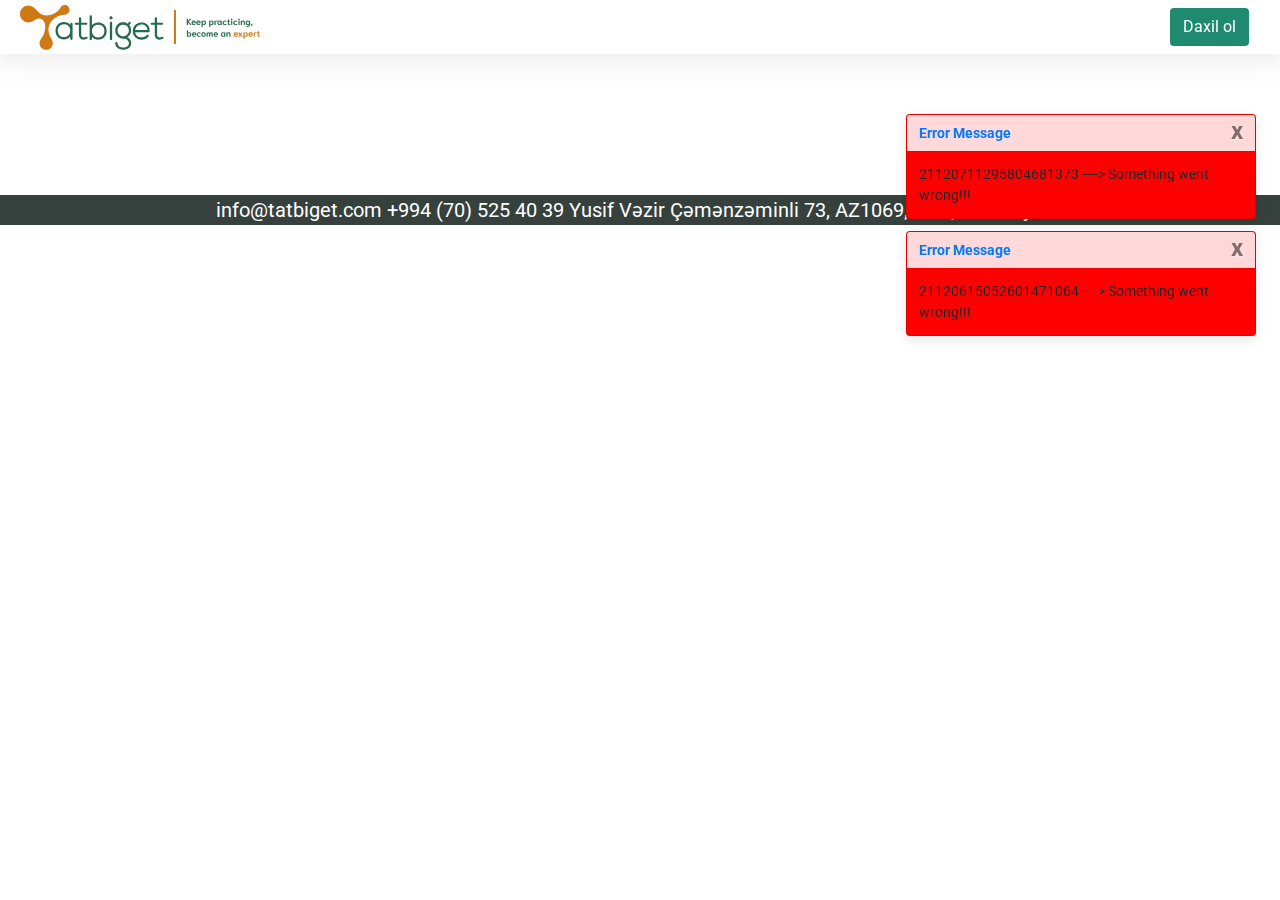
<file: key.html>
<!DOCTYPE html>
<html lang="en">

<head>
  <meta charset="utf-8">
  <meta content="width=device-width, initial-scale=1.0" name="viewport">

  <title>Tatbiget</title>
  <meta content="" name="description">

  <meta content="" name="keywords">

  <link rel="preconnect" href="https://fonts.googleapis.com">
  <link rel="preconnect" href="https://fonts.gstatic.com" crossorigin>
  <link
    href="https://fonts.googleapis.com/css2?family=Roboto:ital,wght@0,100;0,300;0,400;0,500;0,700;0,900;1,100;1,300;1,400;1,500;1,700;1,900&display=swap"
    rel="stylesheet">
  <link rel="stylesheet" href="https://maxcdn.bootstrapcdn.com/bootstrap/4.0.0/css/bootstrap.min.css"
    integrity="sha384-Gn5384xqQ1aoWXA+058RXPxPg6fy4IWvTNh0E263XmFcJlSAwiGgFAW/dAiS6JXm" crossorigin="anonymous">
  <link href="assets/css/style.css" rel="stylesheet">
  <link rel="stylesheet" href="resource/css/bootstrap.min.css">
  <link rel="stylesheet" href="resource/css/core.css">

  <script src="https://code.jquery.com/jquery-3.5.1.min.js"></script>
  <script src="https://cdnjs.cloudflare.com/ajax/libs/popper.js/1.12.9/umd/popper.min.js"
    integrity="sha384-ApNbgh9B+Y1QKtv3Rn7W3mgPxhU9K/ScQsAP7hUibX39j7fakFPskvXusvfa0b4Q"
    crossorigin="anonymous"></script>
    <script src="resource/js/bootstrap.min.js"></script>
  <script src="assets/js/user.js"></script>
  <script src="resource/js/bootstrap-select.min.js"></script>
  <script src="resource/js/plugins.js"></script>
  <script src="resource/js/ra.js"></script>
  



</head>

<body>
  <div id='body_of_toaster' class="position-absolute w-100 d-flex flex-column p-4">

  </div>

  <!-- ======= Header ======= -->
  <header id="header" class="header fixed-top" style="padding:0;">
  </header><!-- End Header -->

  <div class="container" style="margin-top: 90px;">
    <div class='row'>
      <div class='col-lg-12 col-md-12 col-sm-12 '>
        <div class="row">
          <div class='col text-center'>
            <h1 class='service-details-heading'></h1>
          </div>
        </div>
      </div>
      <div class='col-lg-2 col-md-2 col-sm-12 '>
        <div class="row">
          <div class='col text-center service-details-tabulation-section'>
            
          </div>
        </div>
      </div>
      <div class='col-lg-7 col-md-7 col-sm-12'>
                
        <div class="row">
          <div class='service-details-content'>  
          </div>
        </div>

      </div>
      <div class='col-lg-3 col-md-3 col-sm-12 single-card-info'>
      </div>
    </div>
  </div>
  


  <footer class="footer-section">

  </footer>
  <a href="#" class="back-to-top d-flex align-items-center justify-content-center">
    <i class="fas fa-arrow-up"></i>
  </a>

<!--   <div class="alert_box_inside col-lg-3 col-md-5 col-sm-12">

  </div> -->


  <script>
    $('header').html(Content.Header);
    $('footer').html(Content.Footer);


  </script>

  <script>
    $(document).ready(function () {

      initMain4Key()



      // Add smooth scrolling to all links

      $(".fixed-side-navbar a, .primary-button a").on('click', function (event) {

        // Make sure this.hash has a value before overriding default behavior
        if (this.hash !== "") {
          // Prevent default anchor click behavior
          event.preventDefault();

          // Store hash
          var hash = this.hash;

          // Using jQuery's animate() method to add smooth page scroll
          // The optional number (800) specifies the number of milliseconds it takes to scroll to the specified area
          $('html, body').animate({
            scrollTop: $(hash).offset().top
          }, 800, function () {

            // Add hash (#) to URL when done scrolling (default click behavior)
            window.location.hash = hash;
          });
        } // End if
      });
    });
  </script>


</body>

</html>
</file>
<file: resource/css/core.css>
li.category-list-item{
    padding:7px 7px !important;
    text-align: left;
    align-items: center;
    cursor: pointer;
}

li.category-list-item.active{
    background-color: lightsteelblue;
}

.card-category{
    color:gray;
}

.category-list-item-count{
    padding: 2px 5px;
    border-radius: 15px;
    background-color: #f5f5f5;
    color:#474a48;
}

.service-details-heading{
    font-size: 28px; 
}

div.container-hole{
    padding: 100px 50px 0px 50px;
}

.service-details-tabulation-item{
    cursor:pointer;
    font-size: 16px;
    border-radius:5px;
    max-width: 250px;
    padding:5px 8px;
    background-color: lightsteelblue;
    margin: auto;
    margin-bottom: 1rem;
}


.service-details-tabulation-item.active{
   
    background-color: mediumaquamarine !important;
}

/* .service-details-tabulation-section{
    padding-top:100px;
}

.single-card-info{
    padding-top:100px;  
}

.service-details-content{
    padding-top:55px;  
}
 */
.service-registration-link{
    color:white;
    cursor: pointer;
}

.registration-must-know{
    background-color: #f5f5f5;
    border-radius: 6px;
    padding: 5px;
    width: max-content;
    margin-right: 10px;
    margin-bottom: 4px;

}

.reg-span{
    font-size: 14px;
    margin-top:20px;
}

.reg-span{
    font-size: 14px;
    margin-bottom:10px;
}
.registration-heading{
    font-size: 20px;
    padding-bottom: 20px;
}

.registration-heading-qeyd{
    padding-bottom: 20px;
}
.registration-i-know-list-item-span{
    border-radius: 6px;
    padding: 5px;
    width: max-content;
    margin-right: 10px;
    background-color: #f5f5f5b7;
    margin-bottom: 4px;
}

.registration-roles-item-span{
    border-radius: 6px;
    padding: 5px;
    width: max-content;
    margin-right: 10px;
    background-color: #f5f5f5;
    margin-bottom: 4px;
}

.apd-form-error-msg{
    background-color: red;
    color: white;
    margin: 5px 6px;
    border-radius: 15px;
}
</file>
<file: assets/css/style.css>
/**
* Template Name: FlexStart - v1.4.0
* Template URL: https://bootstrapmade.com/flexstart-bootstrap-startup-template/
* Author: BootstrapMade.com
* License: https://bootstrapmade.com/license/
*/

/*--------------------------------------------------------------
# General
--------------------------------------------------------------*/

:root {
  scroll-behavior: smooth;
}
.container{
  max-width: 85% !important;
}

/* p {
  margin-bottom: 0px !important
} */

body {
  font-family: "Roboto", sans-serif;
  color: #444444;
}

a {
  color: #ff7d26;
  text-decoration: none;
}

a:hover {
  color: #717ff5;
  text-decoration: none;
}

h1,
h2,
h3,
h4,
h5,
h6 {
  font-family: "Roboto", sans-serif;
}

/* p {
  margin-bottom: 0 !important;
} */
/*--------------------------------------------------------------
# Sections
--------------------------------------------------------------*/
section {
  padding: 80px 0;

}

.section-header {
  text-align: center;
  padding-bottom: 40px;
}

.section-header h2 {
  font-size: 13px;
  letter-spacing: 1px;
  font-weight: 700;
  margin: 0;
  color: #ff7d26;
  text-transform: uppercase;
}

.section-header p {
  margin: 10px 0 0 0;
  padding: 0;
  font-size: 38px;

  color: #012970;
}

.servce-content {
  height: 100vh;
}

@media (max-width: 768px) {
  .section-header p {
    font-size: 15px;
    line-height: 15px;
  }
}

/*--------------------------------------------------------------
# Breadcrumbs
--------------------------------------------------------------*/
.breadcrumbs {
  padding: 15px 0;
  background: #012970;
  min-height: 40px;
  margin-top: 82px;
  color: #fff;
}

@media (max-width: 992px) {
  .breadcrumbs {
    margin-top: 57px;
  }
}

.breadcrumbs h2 {
  font-size: 28px;
  font-weight: 500;
}

.breadcrumbs ol {
  display: flex;
  flex-wrap: wrap;
  list-style: none;
  padding: 0 0 10px 0;
  margin: 0;
  font-size: 14px;
}

.breadcrumbs ol a {
  color: #fff;
  transition: 0.3s;
}

.breadcrumbs ol a:hover {
  text-decoration: underline;
}

.breadcrumbs ol li+li {
  padding-left: 10px;
}

.breadcrumbs ol li+li::before {
  display: inline-block;
  padding-right: 10px;
  color: #8894f6;
  content: "/";
}

/*--------------------------------------------------------------
# Back to top button
--------------------------------------------------------------*/
.back-to-top {
  position: fixed;
  visibility: hidden;
  opacity: 0;
  right: 15px;
  bottom: 15px;
  z-index: 99999;
  background: #ff7d26;
  width: 40px;
  height: 40px;
  border-radius: 4px;
  transition: all 0.4s;
}

.back-to-top i {
  font-size: 24px;
  color: #fff;
  line-height: 0;
}

.back-to-top:hover {
  background: #6776f4;
  color: #fff;
}

.back-to-top.active {
  visibility: visible;
  opacity: 1;
}

/*--------------------------------------------------------------
# Disable aos animation delay on mobile devices
--------------------------------------------------------------*/
@media screen and (max-width: 768px) {
  [data-aos-delay] {
    transition-delay: 0 !important;
  }
}

/*--------------------------------------------------------------
# Header
--------------------------------------------------------------*/

.btn:hover {
  color: #fff;
  background-color: #0f4336;
}

.header {
  box-shadow: 0px 5px 22px 5px rgb(94 94 94 / 10%);
  transition: all 0.5s;
  z-index: 997;
  padding: 20px 0;
  background: #fff;

}

.header.header-scrolled {
  background: #fff;
  padding: 15px 0;
  box-shadow: 0px 2px 20px rgba(1, 41, 112, 0.1);
}

.header .logo {
  line-height: 0;
}

.svg-logo {
  height: 70%;
  width: 70%;
}

.header .logo img {
  max-height: 40px;
  margin-right: 6px;
}

.header .logo span {
  font-size: 30px;
  font-weight: 700;
  letter-spacing: 1px;
  color: #012970;
  font-family: "Roboto", sans-serif;
  margin-top: 3px;
}

/*--------------------------------------------------------------
# Navigation Menu
--------------------------------------------------------------*/
/**
* Desktop Navigation 
*/
.navbar {
  padding: 0;
}

.navbar ul {
  margin: 0;
  padding: 0;
  display: flex;
  list-style: none;
  align-items: center;
}

.navbar li {
  position: relative;
}

.navbar a,
.navbar a:focus {
  display: flex;
  align-items: center;
  justify-content: space-between;
  padding: 10px 0 10px 30px;
  font-family: "Nunito", sans-serif;
  font-size: 16px;
  font-weight: 700;
  color: #013289;
  white-space: nowrap;
  transition: 0.3s;
}

.navbar a i,
.navbar a:focus i {
  font-size: 12px;
  line-height: 0;
  margin-left: 5px;
}

.navbar a:hover,
.navbar .active,
.navbar .active:focus,
.navbar li:hover>a {
  color: #ff7d26;
}

.navbar .getstarted {
  background: #ff7d26;
  padding: 8px 20px;
  margin-left: 30px;
  border-radius: 4px;
  color: #fff;
}

.navbar .getstarted:hover {
  color: #fff;
  background: #5969f3;
}

.navbar .dropdown ul {
  display: block;
  position: absolute;
  left: 14px;
  top: calc(100% + 30px);
  margin: 0;
  padding: 10px 0;
  z-index: 99;
  opacity: 0;
  visibility: hidden;
  background: #fff;
  box-shadow: 0px 0px 30px rgba(127, 137, 161, 0.25);
  transition: 0.3s;
  border-radius: 4px;
}

.navbar .dropdown ul li {
  min-width: 200px;
}

.navbar .dropdown ul a {
  padding: 10px 20px;
  font-size: 15px;
  text-transform: none;
  font-weight: 600;
}

.navbar .dropdown ul a i {
  font-size: 12px;
}

.navbar .dropdown ul a:hover,
.navbar .dropdown ul .active:hover,
.navbar .dropdown ul li:hover>a {
  color: #ff7d26;
}

.navbar .dropdown:hover>ul {
  opacity: 1;
  top: 100%;
  visibility: visible;
}

.navbar .dropdown .dropdown ul {
  top: 0;
  left: calc(100% - 30px);
  visibility: hidden;
}

.navbar .dropdown .dropdown:hover>ul {
  opacity: 1;
  top: 0;
  left: 100%;
  visibility: visible;
}

@media (max-width: 1366px) {
  .navbar .dropdown .dropdown ul {
    left: -90%;
  }

  .navbar .dropdown .dropdown:hover>ul {
    left: -100%;
  }
}

.header-contact {
  color: #0f4336;
}

/**
* Mobile Navigation 
*/
.mobile-nav-toggle {
  color: #012970;
  font-size: 28px;
  cursor: pointer;
  display: none;
  line-height: 0;
  transition: 0.5s;
}

.mobile-nav-toggle.bi-x {
  color: #fff;
}

@media (max-width: 991px) {
  .mobile-nav-toggle {
    display: block;
  }

  .navbar .ul-menus {
    display: none;
  }

  .header .logo img {

    width: 140px;
  }

  .header {
    padding: 5px 0;

  }
}

.navbar-mobile {
  position: fixed;
  overflow: hidden;
  top: 0;
  right: 0;
  left: 0;
  bottom: 0;
  background: rgba(1, 22, 61, 0.9);
  transition: 0.3s;
}

.navbar-mobile .mobile-nav-toggle {
  position: absolute;
  top: 15px;
  right: 15px;
}

.navbar-mobile .ul-menus {
  display: block;
  position: absolute;
  top: 55px;
  right: 15px;
  bottom: 15px;
  left: 15px;
  padding: 10px 0;
  border-radius: 10px;
  background-color: #fff;
  overflow-y: auto;
  transition: 0.3s;
}

.navbar-mobile a {
  padding: 10px 20px;
  font-size: 15px;
  color: #012970;
}

.navbar-mobile a:hover,
.navbar-mobile .active,
.navbar-mobile li:hover>a {
  color: #ff7d26;
}

.navbar-mobile .getstarted {
  margin: 15px;
}

.navbar-mobile .dropdown ul {
  position: static;
  display: none;
  margin: 10px 20px;
  padding: 10px 0;
  z-index: 99;
  opacity: 1;
  visibility: visible;
  background: #fff;
  box-shadow: 0px 0px 30px rgba(127, 137, 161, 0.25);
}

.navbar-mobile .dropdown ul li {
  min-width: 200px;
}

.navbar-mobile .dropdown ul a {
  padding: 10px 20px;
}

.navbar-mobile .dropdown ul a i {
  font-size: 12px;
}

.navbar-mobile .dropdown ul a:hover,
.navbar-mobile .dropdown ul .active:hover,
.navbar-mobile .dropdown ul li:hover>a {
  color: #ff7d26;
}

.navbar-mobile .dropdown>.dropdown-active {
  display: block;
}

/*--------------------------------------------------------------
# Hero Section
--------------------------------------------------------------*/
.carousel-inner {
  border-radius: 5px;
  height: 300px;
}

.carousel-item {
  height: 300px;
  width: 100%;
}

.carousel-item img {
  height: 300px;
}

.carousel {
  /* box-shadow: 0px 5px 22px 5px rgb(94 94 94 / 50%); */
  margin-bottom: 30px;
}

.hero {
  width: 100%;
  height: 100vh;
  background: url(../img/hero-bg.png) top center no-repeat;
  background-size: cover;
}

.hero h1 {
  margin: 0;
  font-size: 48px;
  font-weight: 700;
  color: #012970;
}

.hero h2 {
  color: #444444;
  margin: 15px 0 0 0;
  font-size: 26px;
}

.hero .btn-get-started {
  margin-top: 30px;
  line-height: 0;
  padding: 15px 40px;
  border-radius: 4px;
  transition: 0.5s;
  color: #fff;
  background: #ff7d26;
  box-shadow: 0px 5px 30px rgba(65, 84, 241, 0.4);
}

.hero .btn-get-started span {
  font-family: "Nunito", sans-serif;
  font-weight: 600;
  font-size: 16px;
  letter-spacing: 1px;
}

.hero .btn-get-started i {
  margin-left: 5px;
  font-size: 18px;
  transition: 0.3s;
}

.hero .btn-get-started:hover i {
  transform: translateX(5px);
}

.hero .hero-img {
  text-align: right;
}

@media (min-width: 1024px) {
  .hero {
    background-attachment: fixed;
  }
}

@media (max-width: 991px) {
  .hero {
    height: auto;
    padding: 120px 0 60px 0;
  }

  .hero .hero-img {
    text-align: center;
    margin-top: 80px;
  }

  .hero .hero-img img {
    width: 80%;
  }
}

@media (max-width: 768px) {
  .hero {
    text-align: center;
  }

  .hero h1 {
    font-size: 32px;
  }

  .hero h2 {
    font-size: 24px;
  }

  .hero .hero-img img {
    width: 100%;
  }
}

/*--------------------------------------------------------------
# Index Page
--------------------------------------------------------------*/
/*--------------------------------------------------------------
# About
--------------------------------------------------------------*/
.about .content {
  background-color: #f6f9ff;
  padding: 40px;
}

.about h3 {
  font-size: 14px;
  font-weight: 700;
  color: #ff7d26;
  text-transform: uppercase;
}

.about h2 {
  font-size: 24px;
  font-weight: 700;
  color: #012970;
}

.about p {
  margin: 15px 0 30px 0;
  line-height: 24px;
}

.about .btn-read-more {
  line-height: 0;
  padding: 15px 40px;
  border-radius: 4px;
  transition: 0.5s;
  color: #fff;
  background: #ff7d26;
  box-shadow: 0px 5px 25px rgba(65, 84, 241, 0.3);
}

.about .btn-read-more span {
  font-family: "Nunito", sans-serif;
  font-weight: 600;
  font-size: 16px;
  letter-spacing: 1px;
}

.about .btn-read-more i {
  margin-left: 5px;
  font-size: 18px;
  transition: 0.3s;
}

.about .btn-read-more:hover i {
  transform: translateX(5px);
}

/*--------------------------------------------------------------
# Values
--------------------------------------------------------------*/
.values .box {
  padding: 30px;
  box-shadow: 0px 0 5px rgba(1, 41, 112, 0.08);
  text-align: center;
  transition: 0.3s;
  height: 100%;
}

.values .box img {
  padding: 30px 50px;
  transition: 0.5s;
  transform: scale(1.1);
}

.values .box h3 {
  font-size: 24px;
  color: #012970;
  font-weight: 700;
  margin-bottom: 18px;
}

.values .box:hover {
  box-shadow: 0px 0 30px rgba(1, 41, 112, 0.08);
}

.values .box:hover img {
  transform: scale(1);
}

/*--------------------------------------------------------------
# Counts
--------------------------------------------------------------*/
.counts {
  padding: 70px 0 60px;
}

.counts .count-box {
  display: flex;
  align-items: center;
  padding: 30px;
  width: 100%;
  background: #fff;
  box-shadow: 0px 0 30px rgba(1, 41, 112, 0.08);
}

.counts .count-box i {
  font-size: 42px;
  line-height: 0;
  margin-right: 20px;
  color: #ff7d26;
}

.counts .count-box span {
  font-size: 36px;
  display: block;
  font-weight: 600;
  color: #0b198f;
}

.counts .count-box p {
  padding: 0;
  margin: 0;
  font-family: "Nunito", sans-serif;
  font-size: 14px;
}

/*--------------------------------------------------------------
# Features
--------------------------------------------------------------*/
.features .feature-box {
  padding: 24px 20px;
  box-shadow: 0px 0 30px rgba(1, 41, 112, 0.08);
  transition: 0.3s;
  height: 100%;
}

.features .feature-box h3 {
  font-size: 18px;
  color: #012970;
  font-weight: 700;
  margin: 0;
}

.features .feature-box i {
  line-height: 0;
  background: #ecf3ff;
  padding: 4px;
  margin-right: 10px;
  font-size: 24px;
  border-radius: 3px;
  transition: 0.3s;
}

.features .feature-box:hover i {
  background: #ff7d26;
  color: #fff;
}

.features .feture-tabs {
  margin-top: 120px;
}

.features .feture-tabs h3 {
  color: #012970;
  font-weight: 700;
  font-size: 32px;
  margin-bottom: 10px;
}

@media (max-width: 768px) {
  .features .feture-tabs h3 {
    font-size: 28px;
  }
}

.features .feture-tabs .nav-pills {
  border-bottom: 1px solid #eee;
}

.features .feture-tabs .nav-link {
  background: none;
  text-transform: uppercase;
  font-size: 15px;
  font-weight: 600;
  color: #012970;
  padding: 12px 0;
  margin-right: 25px;
  margin-bottom: -2px;
  border-radius: 0;
}

.features .feture-tabs .nav-link.active {
  color: #ff7d26;
  border-bottom: 3px solid #ff7d26;
}

.features .feture-tabs .tab-content h4 {
  font-size: 18px;
  margin: 0;
  font-weight: 700;
  color: #012970;
}

.features .feture-tabs .tab-content i {
  font-size: 24px;
  line-height: 0;
  margin-right: 8px;
  color: #ff7d26;
}

.features .feature-icons {
  margin-top: 120px;
}

.features .feature-icons h3 {
  color: #012970;
  font-weight: 700;
  font-size: 32px;
  margin-bottom: 20px;
  text-align: center;
}

@media (max-width: 768px) {
  .features .feature-icons h3 {
    font-size: 28px;
  }
}

.features .feature-icons .content .icon-box {
  display: flex;
}

.features .feature-icons .content .icon-box h4 {
  font-size: 20px;
  font-weight: 700;
  margin: 0 0 10px 0;
  color: #012970;
}

.features .feature-icons .content .icon-box i {
  font-size: 44px;
  line-height: 44px;
  color: #0245bc;
  margin-right: 15px;
}

.features .feature-icons .content .icon-box p {
  font-size: 15px;
  color: #848484;
}

/*--------------------------------------------------------------
# Services
--------------------------------------------------------------*/
.services .service-box {

  height: 100%;
  padding: 15px 5px;
  text-align: center;
  transition: 0.3s;
  border-radius: 5px;
}

.services .service-box img {
  width: 100%;
}

.services .service-box .icon {
  font-size: 36px;
  padding: 40px 20px;
  border-radius: 4px;
  position: relative;
  margin-bottom: 25px;
  display: inline-block;
  line-height: 0;
  transition: 0.3s;
}

.services .service-box h3 {
  color: #444444;
  font-weight: 700;
}

.services .service-box .read-more {
  display: inline-flex;
  align-items: center;
  justify-content: center;
  font-weight: 600;
  font-size: 10px;
  padding: 8px 10px;

}

.services .service-box .read-more i {
  line-height: 0;
  margin-left: 5px;
  font-size: 18px;
}

.services .dropMenuListCert {
  position: absolute;
  width: 100%;
  z-index: 500;
  display: flex;
  background-color: #fff;
  box-shadow: 0px 0 30px rgb(1 41 112 / 25%);
  padding: 30px 5px;
  border: 1px solid lightgrey;
  display: none;
}

.services .service-box:hover {
  transform: scale(1.1);
}

.services .service-box:hover h3,
.services .service-box:hover p {
  color: #fff;
}

.services .service-box:hover .icon {
  background: #fff;
}

.banners-fullimg-cont {
  height: 100vh;
  width: 100%;
}

.banners-fullimg-cont img {
  width: 100%;

}

.banners-fullimg-cont div {
  width: 95%;
  margin: auto;
}

/*--------------------------------------------------------------
# Contact
--------------------------------------------------------------*/
.contact .info-box {
  color: #444444;
  background: #fafbff;
  padding: 30px;
}

.contact .info-box i {
  font-size: 38px;
  line-height: 0;
  color: #ff7d26;
}

.contact .info-box h3 {
  font-size: 20px;
  color: #012970;
  font-weight: 700;
  margin: 20px 0 10px 0;
}

.contact .info-box p {
  padding: 0;
  line-height: 24px;
  font-size: 14px;
  margin-bottom: 0;
}

.contact .php-email-form {
  background: #fafbff;
  padding: 30px;
  height: 100%;
}

.contact .php-email-form .error-message {
  display: none;
  color: #fff;
  background: #ed3c0d;
  text-align: left;
  padding: 15px;
  margin-bottom: 24px;
  font-weight: 600;
}

.contact .php-email-form .sent-message {
  display: none;
  color: #fff;
  background: #18d26e;
  text-align: center;
  padding: 15px;
  margin-bottom: 24px;
  font-weight: 600;
}

.contact .php-email-form .loading {
  display: none;
  background: #fff;
  text-align: center;
  padding: 15px;
  margin-bottom: 24px;
}

.contact .php-email-form .loading:before {
  content: "";
  display: inline-block;
  border-radius: 50%;
  width: 24px;
  height: 24px;
  margin: 0 10px -6px 0;
  border: 3px solid #18d26e;
  border-top-color: #eee;
  -webkit-animation: animate-loading 1s linear infinite;
  animation: animate-loading 1s linear infinite;
}

.contact .php-email-form input,
.contact .php-email-form textarea {
  border-radius: 0;
  box-shadow: none;
  font-size: 14px;
  border-radius: 0;
}

.contact .php-email-form input:focus,
.contact .php-email-form textarea:focus {
  border-color: #ff7d26;
}

.contact .php-email-form input {
  padding: 10px 15px;
}

.contact .php-email-form textarea {
  padding: 12px 15px;
}

.contact .php-email-form button[type="submit"] {
  background: #ff7d26;
  border: 0;
  padding: 10px 30px;
  color: #fff;
  transition: 0.4s;
  border-radius: 4px;
}

.contact .php-email-form button[type="submit"]:hover {
  background: #5969f3;
}

@-webkit-keyframes animate-loading {
  0% {
    transform: rotate(0deg);
  }

  100% {
    transform: rotate(360deg);
  }
}

@keyframes animate-loading {
  0% {
    transform: rotate(0deg);
  }

  100% {
    transform: rotate(360deg);
  }
}

/*--------------------------------------------------------------
# Footer
--------------------------------------------------------------*/
.footer {
  background: #f6f9ff;
  padding: 0 0 30px 0;
  font-size: 14px;
}

.footer .footer-newsletter {
  padding: 50px 0;
  background: #f6f9ff;
  border-top: 1px solid #e1ecff;
}

.footer .footer-newsletter h4 {
  font-size: 24px;
  margin: 0 0 10px 0;
  padding: 0;
  line-height: 1;
  font-weight: 700;
  color: #012970;
}

.footer .footer-newsletter form {
  margin-top: 20px;
  background: #fff;
  padding: 6px 10px;
  position: relative;
  border-radius: 4px;
  border: 1px solid #e1ecff;
}

.footer .footer-newsletter form input[type="email"] {
  border: 0;
  padding: 8px;
  width: calc(100% - 140px);
}

.footer .footer-newsletter form input[type="submit"] {
  position: absolute;
  top: 0;
  right: 0;
  bottom: 0;
  border: 0;
  background: none;
  font-size: 16px;
  padding: 0 30px;
  margin: 3px;
  background: #ff7d26;
  color: #fff;
  transition: 0.3s;
  border-radius: 4px;
}

.footer .footer-newsletter form input[type="submit"]:hover {
  background: #5969f3;
}

.footer .footer-top {
  background: white url(../img/footer-bg.png) no-repeat right top;
  background-size: contain;
  border-top: 1px solid #e1ecff;
  border-bottom: 1px solid #e1ecff;
  padding: 60px 0 30px 0;
}

@media (max-width: 992px) {
  .footer .footer-top {
    background-position: center bottom;
  }
}

.footer .footer-top .footer-info {
  margin-bottom: 30px;
}

.footer .footer-top .footer-info .logo {
  line-height: 0;
  margin-bottom: 15px;
}

.footer .footer-top .footer-info .logo img {
  max-height: 40px;
  margin-right: 6px;
}

.footer .footer-top .footer-info .logo span {
  font-size: 30px;
  font-weight: 700;
  letter-spacing: 1px;
  color: #012970;
  font-family: "Nunito", sans-serif;
  margin-top: 3px;
}

.footer .footer-top .footer-info p {
  font-size: 14px;
  line-height: 24px;
  margin-bottom: 0;
  font-family: "Nunito", sans-serif;
}

.footer .footer-top .social-links a {
  font-size: 20px;
  display: inline-block;
  color: rgba(1, 41, 112, 0.5);
  line-height: 0;
  margin-right: 10px;
  transition: 0.3s;
}

.footer .footer-top .social-links a:hover {
  color: #012970;
}

.footer .footer-top h4 {
  font-size: 16px;
  font-weight: bold;
  color: #012970;
  text-transform: uppercase;

  padding-bottom: 12px;
}

.footer .footer-top .footer-links {
  margin-bottom: 30px;
}

.footer .footer-top .footer-links ul {
  list-style: none;
  padding: 0;
  margin: 0;
}

.footer .footer-top .footer-links ul i {
  padding-right: 2px;
  color: #d0d4fc;
  font-size: 12px;
  line-height: 0;
}

.footer .footer-top .footer-links ul li {
  padding: 10px 0;
  display: flex;
  align-items: center;
}

.footer .footer-top .footer-links ul li:first-child {
  padding-top: 0;
}

.footer .footer-top .footer-links ul a {
  color: #013289;
  transition: 0.3s;
  display: inline-block;
  line-height: 1;
}

.footer .footer-top .footer-links ul a:hover {
  color: #ff7d26;
}

.footer .footer-top .footer-contact p {
  line-height: 26px;
}

.footer .copyright {
  text-align: center;
  padding-top: 30px;
  color: #012970;
}

.footer .credits {
  padding-top: 10px;
  text-align: center;
  font-size: 13px;
  color: #012970;
}


.profile_container {
  max-width: 92%;
  margin-top: 1%;
  margin-bottom: 100px;
}

.profile-header {
  background: #fff;
  width: 100%;
  display: flex;
  height: 190px;
  position: relative;
  box-shadow: 0px 3px 4px rgba(0, 0, 0, 0.2);
  border-top: solid #1f8a70;
  border-radius: 5px
}

.profile-img {
  float: left;
  width: 340px;
  height: 200px;
  position: relative;
}

.profile-img:hover .upload-btn-wrapper {
  visibility: visible;
}

.upload-btn-wrapper {
  position: absolute;
  right: 24%;
  bottom: -6px;
  overflow: hidden;
  display: inline-block;
  z-index: 5;
  visibility: hidden;
}

.upload-btn-wrapper .btn {
  border: 2px solid #10459a7c;
  color: #10459a;
  background-color: rgba(255, 255, 255, 0.747);
  padding: 8px 20px;
  border-radius: 8px;
  font-size: 20px;
  font-weight: bold;
}

.upload-btn-wrapper input[type=file] {
  font-size: 25px;
  position: absolute;
  left: 0;
  top: 0;
  opacity: 0;
}

.profile-img img {
  border-radius: 50%;
  height: 230px;
  width: 230px;
  border: 2px solid #10459a2c;
  box-shadow: 0px 5px 10px rgba(0, 0, 0, 0.2);
  position: absolute;
  left: 50px;
  top: 20px;
  z-index: 5;
  background: #fff;
}

.profile-nav-info {
  float: left;
  display: flex;
  flex-direction: column;
  justify-content: center;
  padding-top: 60px;
}

.profile-nav-info h3 {
  font-variant: small-caps;
  font-size: 2rem;
  font-family: sans-serif;
  font-weight: bold;
}

.profile-nav-info .address {
  display: flex;
  flex-wrap: wrap;
  color: #777;
  border: 2px solid #1f8a70;
  text-align: center;
  width: 100%;
  padding: 5px;
  border-radius: 6px;
}

.profile-nav-info .address p {
  margin: inherit;
  margin-right: 3px;
}

.profile-nav-info .address span {
  font-weight: bold;
}

.profile-option {
  width: 40px;
  height: 40px;
  position: absolute;
  right: 50px;
  top: 50%;
  transform: translateY(-50%);
  border-radius: 50%;
  display: flex;
  justify-content: center;
  align-items: center;
  cursor: pointer;
  transition: all 0.5s ease-in-out;
  outline: none;
  background: #1f8a70;
}

.profile-option:hover {
  background: #fff;
  border: 1px solid #1f8a70;
}

.profile-option:hover .notification i {
  color: #1f8a70;
}

.profile-option:hover span {
  background: #1f8a70;
}

.profile-option .notification i {
  color: #fff;
  font-size: 1.2rem;
  transition: all 0.5s ease-in-out;
}

.profile-option .notification .alert-message {
  position: absolute;
  top: -5px;
  right: -5px;
  background: #fff;
  color: #1f8a70;
  border: 1px solid #1f8a70;
  padding: 5px;
  border-radius: 50%;
  height: 20px;
  width: 20px;
  display: flex;
  justify-content: center;
  align-items: center;
  font-size: 0.8rem;
  font-weight: bold;
}

.main-bd {
  width: 100%;
  display: flex;
  padding-right: 15px;
}

.profile-side {
  width: 300px;
  background: #fff;
  box-shadow: 0px 3px 5px rgba(0, 0, 0, 0.2);
  padding: 90px 30px 20px;
  font-family: "Bree Serif", serif;
  z-index: 99;
  border-left: 7px solid #1f8a70;
  border-radius: 5px;
  margin-top: 10px;
}

.profile-side p {
  margin-bottom: 7px;
  color: #333;
  font-size: 14px;
}

.profile-side p i {
  color: #1f8a70;
  margin-right: 10px;
}

.mobile-no i {
  transform: rotateY(180deg);
  color: #1f8a70;
}

.profile-btn {
  display: flex;
}

button.chatbtn,
button.createbtn {
  border: 0;
  padding: 10px;
  width: 100%;
  border-radius: 3px;
  background: #1f8a70;
  color: #fff;
  font-family: "Bree Serif";
  font-size: 1rem;
  margin: 5px 2px;
  cursor: pointer;
  outline: none;
  margin-bottom: 10px;
  transition: background 0.3s ease-in-out;
  box-shadow: 0px 5px 7px 0px rgba(0, 0, 0, 0.3);
}

button.chatbtn:hover,
button.createbtn:hover {
  background: #84c225;
}

button.chatbtn i,
button.createbtn i {
  margin-right: 5px;
}

.user-rating {
  display: flex;
}

.user-rating h3 {
  font-size: 2.5rem;
  font-weight: 200;
  margin-right: 5px;
  letter-spacing: 1px;
  color: #666;
}

.user-rating .no-of-user-rate {
  font-size: 0.9rem;
}

.rate {
  padding-top: 6px;
}

.rate i {
  font-size: 0.9rem;
  color: rgba(228, 0, 70, 1);
}

.nav_custom_profile {
  /* box-shadow: 0px 5px 22px 5px rgb(94 94 94 / 15%); */
  /* margin-left: 43px; */
  margin-left: auto;
  margin-right: auto;
  margin-bottom: 5px;
  border-radius: 5px;
/*   width: 1110px; */
  z-index: -1;
}

.nav_custom_profile ul {
  border-radius: 5px;
  display: flex;
  justify-content: space-around;
  list-style-type: none;
  height: auto;
  background: #fff;
  /* box-shadow: 0px 2px 5px rgba(0, 0, 0, 0.3); */
  width: 100%;
  padding: 0px;
  margin-bottom: 0%;
}

.nav_custom_profile ul li {
  background-color: #F5F5F5;
  padding: 10px 0;
  width: 100%;
  cursor: pointer;
  text-align: center;
  transition: all 0.2s ease-in-out;
}

.nav_custom_profile ul li:hover,
.nav_custom_profile ul li.active {
  box-shadow: 0px -3px 0px #1f8a70 inset;
}

.tab-heading {
  font-weight: 400;
  color: #000;
}

.tab-description {
  font-size: 15px;
  text-align: center;
  margin: 0 40px;
  font-weight: 500;
  color: #2c302e !important;
}

.project-number {
  color: #474a48;
  font-size: 14px;
}

/* .profile-body {
	width: 100%;
	z-index: -1;
}
 */
.tab {
  display: none;
}

.tab {
  padding-top: 20px;
  width: 100%;

}

.catagory-selector { 

  margin-top: 20px;
  background-color: #f5f5f5;
  border-radius: 5px;
  padding:0px !important;
}

.catagory-headline {
  margin-top: 16px;
  font-size: 22px;
}

.badge {
  background-color: #fff;
  color: #2c302e;
}

.list-group {
  margin-left: 10px;
}

.list-group-item {
  background-color: #ececec;
  width: 95%;
}


@media (max-width: 1100px) {
  .profile-side {
    width: 250px;
    padding: 90px 15px 20px;
  }

  .profile-img img {
    height: 200px;
    width: 200px;
    left: 50px;
    top: 50px;
  }
}

@media (max-width: 900px) {


  .profile-header {
    display: flex;
    height: 100%;
    flex-direction: column;
    text-align: center;
    padding-bottom: 20px;
  }

  .profile-img {
    float: left;
    width: 100%;
    height: 200px;
  }
  .nav_custom_profile ul {
  
    display: block;
   
  }
  .carousel{
    display: none;
  }
  .profile-img img {
    position: relative;
    height: 200px;
    width: 200px;
    left: 0px;
  }

  .profile-nav-info {
    text-align: center;
  }

  .profile-option {
    right: 20px;
    top: 75%;
    transform: translateY(50%);
  }

  .main-bd {
    flex-direction: column;
    padding-right: 0;
  }

  .profile-side {
    width: 100%;
    text-align: center;
    padding: 20px;
    margin: 5px 0;
  }

  .profile-nav-info .address {
    justify-content: center;
  }

  .user-rating {
    justify-content: center;
  }
}

@media (max-width: 400px) {

  /* 	.profile-header h3 {
	} */

  .profile-option {
    width: 30px;
    height: 30px;
    position: absolute;
    right: 15px;
    top: 83%;
    display: none;
  }

  .profile-option .notification .alert-message {
    top: -3px;
    right: -4px;
    padding: 4px;
    height: 15px;
    width: 15px;
    font-size: 0.7rem;
  }

  .profile-nav-info h3 {
    font-size: 1.9rem;
  }

  .profile-nav-info .address p,
  .profile-nav-info .address span {
    font-size: 0.7rem;
  }
}

#see-more-bio,
#see-less-bio {
  color: blue;
  cursor: pointer;
  text-transform: lowercase;
}

.tab h1 {
  font-family: "Bree Serif", sans-serif;
  display: flex;
  justify-content: center;

}

.list {
  padding: 0%;
}

.profile-posts {
  font-size: 12px;
}



* Fix dropdown menu in navbars */ .navbar-custom-menu {
  display: none;
}

.navbar-custom-menu>.navbar-nav>li {
  position: relative;
}

.navbar-custom-menu>.navbar-nav>li>.dropdown-menu {
  position: absolute;
  right: 0;
  left: auto;
}

.navbar-custom-menu>.navbar-nav>.user-menu .user-image {
  float: left;
  width: 40px;
  height: 40px;
  border-radius: 50%;
  margin-right: 10px;
  /* margin-top: -2px; */
  border: 1px dashed #0a65ab;
}

@media (max-width: 991px) {
  .navbar-custom-menu>.navbar-nav {
    float: right;

  }

  .navbar-custom-menu>.navbar-nav>li {
    position: static;
  }

  .navbar-custom-menu>.navbar-nav>li>.dropdown-menu {
    position: absolute;
    right: 5%;
    left: auto;
    border: 1px solid #ddd;
    background: #fff;
  }
}

.navbar-custom-menu>.navbar-nav>li>.dropdown-menu {
  position: absolute;
  right: 0;
  left: auto;
}

.navbar-custom-menu>.navbar-nav>.user-menu>.dropdown-menu,
.navbar-custom-menu>.navbar-nav>.user-menu>.dropdown-menu>.user-body {
  border-bottom-right-radius: 4px;
  border-bottom-left-radius: 4px;
}

.navbar-custom-menu>.navbar-nav>.user-menu>.dropdown-menu {
  border-top-right-radius: 0;
  border-top-left-radius: 0;
  padding: 1px 0 10px 0;
  border-top-width: 0;
  width: 280px;
  border-radius: 6px;
}

.navbar-custom-menu>.navbar-nav>.user-menu>.dropdown-menu>li.user-header {
  /* height: 175px; */
  padding: 10px;
  text-align: center;
  background-color: #0a65ab;
  border-radius: 6px 6px 0 0;
}


.navbar-custom-menu>.navbar-nav>.user-menu>.dropdown-menu>li.user-header>img {
  z-index: 5;
  height: 90px;
  width: 90px;
  border: 3px solid;
  border-color: transparent;
  border-color: rgba(255, 255, 255, 0.2);
}

.navbar-custom-menu>.navbar-nav>.user-menu>.dropdown-menu>li.user-header>p {
  z-index: 5;
  color: #fff;
  color: rgba(255, 255, 255, 0.8);
  font-size: 17px;
  margin-top: 10px;
}

.navbar-custom-menu>.navbar-nav>.user-menu>.dropdown-menu>.user-footer {
  background-color: #f9f9f9;
  padding: 10px;
}

.navbar-custom-menu>.navbar-nav>.user-menu>.dropdown-menu>.user-footer .btn-default {
  color: #666666;
  border-radius: 0;
  box-shadow: none;
  border-width: 1px;
  background-color: #f4f4f4;
  color: #444;
  border-color: #ddd;
}

.box-loader {
  position: relative;
  width: 100%;
  height: 70px;
  margin: 20px 0;
  display: block;
  background: transparent;
}

.box-loader .circle {
  position: absolute;
  top: 0px;
  left: 0;
  width: 70px;
  height: 70px;
  border-radius: 100%;
}

.box-loader .lines {
  position: absolute;
  width: calc(100% - 150px);
  height: 100%;
  left: 100px;
  display: flex;
  flex-direction: column;
  align-items: center;
  justify-content: center;
}

.box-loader .line {
  position: relative;
  left: 0;
  width: 100%;
  margin: 2.5px 0;
}

.box-loader .line:nth-child(2n) {
  height: calc(13% - 5px);
}

.box-loader .line:nth-child(2n+1) {
  height: calc(25% - 5px);
}

.box-loader .s_shimmer {
  background: rgba(0, 0, 0, 0.08);
}

.box-loader.shimmer {
  overflow: hidden;
}

.box-loader.shimmer::after {
  background: linear-gradient(90deg, rgba(255, 255, 255, 0), rgba(255, 255, 255, 0.2) 30%, rgba(255, 255, 255, 0.9) 50%, rgba(255, 255, 255, 0));
  animation: gradient 1600ms infinite;
  animation-timing-function: cubic-bezier(0.38, 0.55, 0.34, 0.95);
  content: "";
  position: absolute;
  left: 0;
  top: 0;
  right: 0;
  bottom: 0;
  left: 0;
  transform: translateX(-100%) rotate(0deg);
  border-radius: 5px;
}

@keyframes gradient {
  100% {
    transform: translateX(100%) rotate(0deg);
  }
}

.alert {
  box-shadow: 0 2px 5px 0 rgb(0 0 0 / 16%), 0 2px 10px 0 rgb(0 0 0 / 12%);

  font-family: -apple-system, BlinkMacSystemFont, 'Roboto', 'Segoe UI', 'Oxygen-Sans', 'Ubuntu', 'Cantarell', 'Helvetica Neue', sans-serif;
  min-height: 38px;
  padding: 12px 15px 15px;
  margin: 0px auto;
  border-radius: 4px;
  border-left: 4px solid;
  opacity: 1;
  transition: opacity 0.6s;
  max-width: 100%;
  -webkit-transition: all 0.5s ease-in-out;
  -moz-transition: all 0.5s ease-in-out;
  transition: all 0.5s ease-in-out;
  transition: all 0.5s ease-in-out;
  width: 100%;
  margin-top: 10px;
}

.warning {
  background: rgba(244, 215, 201);
  color: #d93025;

}

.info {
  background: rgba(186, 208, 228);
  color: #00539f;

}

.success {
  color: #33691E;
  background: #DCEDC8;

}

.tip {
  background: #fff5e6;
  color: #ff9800;

}

.alert-close {
  padding-left: 15px;
  font-weight: bold;
  float: right;
  font-size: 20px;
  line-height: 18px;
  cursor: pointer;
  transition: .30s all;
}

.alert-close:hover {
  color: #000;
}

.alert code,
.alert .mark {
  background: #fff;
  opacity: 0.9;
  padding: 3px 5px;
  border-radius: 4px;
  font-family: Consolas, Monaco, 'Andale Mono', monospace;
  font-size: 89%;
  font-weight: normal;
}

.alert_box_inside {
  position: fixed;
  top: 100px;
  right: 50px;
  z-index: 500000;


}

.card-block {
  font-size: 1em;
  position: relative;
  margin: 0;
  padding: 1em;
  border: none;
  text-align: center;
  box-shadow: none;

}

.card-block .card-title {
  font-size: 1em;


}

.diagram-section .card {
  font-size: 1em;
  overflow: hidden;
  padding: 20px;
  border: none;
  border-radius: .28571429rem;
  box-shadow: 0 5px 9px 0 #d4d4d5, 0 0 0 1px #d4d4d5;
  margin-top: 20px;

}

.diagram-section .carousel-inner img {


  width: 100%;
  margin-left: auto;
  margin-right: auto;

}

.diagram-section .carousel-inner {

  height: 96%;
  width: 100%;
  box-shadow: 0 5px 9px 0 #d4d4d5, 0 0 0 1px #d4d4d5;
  margin: auto;
}

.team-container {
  max-width: 1000px;
  margin: auto;
  border-top: 1px #e9e9e9 solid;
  border-bottom: 1px #e9e9e9 solid;
  padding-top: 5em;
  padding-bottom: 5em;
  margin-top: 3em;
  position: relative;
}

.team-member {

  float: left;
  text-align: center;
  position: relative;
  box-shadow: 0px 2px 15px rgba(0, 0, 0, 0.1);
  padding: 20px;
  border-radius: 5px;
  background: #fff;
  transition: 0.5s;
  margin-bottom: 10px;

}

.team-member:last-child {
  margin-right: 0;
}


.team-member span,
.team-member h3 {

  font-family: "Roboto", sans-serif;
  letter-spacing: -1px;
}

.team-member h3 {
  color: #034F93;
}



.team-member span {
  display: block;

}

.team-photo {

  text-align: center;
  margin: auto;
  max-width: 100%;
  height: auto;
  transition: 0.1s transform ease-in-out;
  box-shadow: 0px 2px 15px rgba(0, 0, 0, 0.1);
  margin-bottom: 20px;
}


.team-photo:hover {
  transform: scale(1.2);
  cursor: pointer;
}


/* code for phone layout */
@media (max-width:850px) {
  .team-member {

    margin-left: 4%;
    margin-right: 4%;
    margin-bottom: 40px;

  }

}

.sectionheader h2 {
  font-style: normal;
  font-weight: bold;
  font-size: 20px;
  line-height: 42px;
  text-align: center;
  position: relative;
  color: #000000;
}

.sectionheader:after {
  content: '';
  position: absolute;
  border: 1px solid #CFCFCF;
  top: 70%;
  right: 0px;
  width: 100%;

}

.sectionheader {
  position: relative;
}

/*<!-- ******************
start book section
****************** -->*/
.bookDescriptionContainer .book {
  background-color: #FFFFFF;
  box-shadow: 0px 2px 10px rgba(0, 0, 0, 0.25);
  border-radius: 6px;
}

.section-book {
  padding: 80px 0px;
}

.bookcontent {
  height: 550px;
  top: -25px;
  border: 1px solid red;
  background-color: white;
}

.book {
  bottom: 12px;
}

.img-thumbnail {
  border: 1px solid #ffffff !important;
}

.bookDescription {
  background: linear-gradient(119.51deg, #3176B4 0%, #004C91 100%);
  box-shadow: 0px 2px 10px rgba(0, 0, 0, 0.25);
  border-bottom-right-radius: 6px;
  border-top-right-radius: 6px;
  height: 500px;
  color: #ffffff;
}

.bookDescription h2 {
  font-style: normal;
  font-weight: bold;
  font-size: 25px;
  line-height: 32px;
  padding-top: 30px;
}

.bookDescription p,
.bookDescription h3 {
  font-style: normal;
  font-weight: bold;
  font-size: 16px;
  line-height: 23px;
}

.bookDescription a {
  font-style: normal;
  font-weight: normal;
  font-size: 16px;
  line-height: 19px;
  text-decoration-line: underline;
  color: #ffffff
}

.bookDescription i {
  font-size: 20px;
}

.bookDescription ul li {
  font-style: normal;
  font-weight: normal;
  font-size: 16px;
  margin-left: -20px;

}

.bookDiagramDesc {
  margin-top: 20px;
}


/* new cardsection
 */
.bg-color-orange {
  color: #ff7d26;
  font-size: 35px;
  font-weight: 300 !important;
}

.bg-color-green {
  background-color: #1f8a70 !important;
  color: #fff !important;
}

.card-container {
  box-shadow: 0px 0px 0px 1px lightgray;
   width: 220px; /*
  height: 360px; */
  border-radius: 10px;
  margin-bottom: 10px;
  position: relative;
  padding-bottom: 5px;

}

.card-image {
  width: 100%;
  height: 110px;
  border-top-left-radius: 10px;
  border-top-right-radius: 10px;
}

.card-container .card-content {
  margin: 0px 9px;
}

.card-container .card_header {
  margin-top: 10px;
  font-size: 15px;
  font-style: normal;
  font-weight: 500;
  line-height: 20px;
  letter-spacing: 0em;
  text-align: left;
  margin-bottom: 0px;
  cursor: pointer;
  color: darkslategray;
}

.card-container .card-dates {
  font-size: 13px;
  font-style: normal;
  font-weight: 200;
  line-height: 17px;
  /* letter-spacing: 0em; */
  text-align: left;
  padding-top:10px;
  margin-bottom: 9px !important;
}

.card-container .pricing {
  display: flex;
  gap: 6px;
  margin-bottom: 5px;
}

.card-container .numbers {
  color: #1f8a70;
  font-size: 16px;
  font-style: normal;
  font-weight: 500;
  line-height: 26px;
  text-align: left;
}

.card-container .numbers-old {
  font-size: 15px;
  /* font-style: normal; */
  font-weight: 500;
  line-height: 26px;
  text-align: left;
  text-decoration: line-through;
}

.card-container .numbers1::after {
  content: "";
  width: 52.38px;
  height: 2px;
  background-color: #2c302eff;
  position: absolute;
  left: 69px;
  /* bottom: 85px; */
  /* transform: rotate(-18.06deg); */
}

.card-container .card-bottom {
  display: flex;
  margin-bottom: 18px !important;
}

/* .card-bottom.text-right {

} */

.card-container .card-bottom-etrafli {
    display: flex;
    text-align: left;
}

.card-container .learn-more-link {
  font-family: "Roboto";
  font-style: italic;
  font-weight: normal;
  font-size: 16px;
  line-height: 21px;
  text-decoration-line: underline;
  color: #135343;
  transition: all 0.3s;
}

.card-container .learn-more-link-etrafli {
    font-family: "Roboto";
    /* font-style: italic; */
    font-weight: normal;
    font-size: 16px;
    line-height: 21px;
    /* text-decoration-line: underline; */
    color: #135343;
    text-align: left;
    margin-bottom: 10px !important;
}

.card-container .learn-more-link:hover {
  color: #2ab794ff;
  transition: all 0.3s;
}

.card-container .cta {
  color: white;
  border-radius: 5px;
  background-color: #1f8a70;
  text-decoration: none;
  padding: 2px 8px;
  transition: all 0.3s;
}

.card-container .cta:hover {
  background-color: #0f4336;
  transition: all 0.3s;
}

.card-container .language {
  /* position: absolute; */
  /* right: 9px; */
  /* bottom: 118px; */
  font-weight: 300;
  font-size: 14px;
  color: #0f4336;
  margin-bottom: 5px !important;
}

p.language {}


.card-container3 {
  width: 260px !important;
  height: 390px !important;
  box-shadow: 0px 0px 0px 1px #474A48;
  border-radius: 10px !important;
}

.card-content3 {
  margin: 0 10px;
}

.card-image3 {
  height: 155px;
  border-top-left-radius: 10px;
  border-top-right-radius: 10px;
  width: 100%;
}

.card-headline3 {
  margin-top: 10px;
  font-weight: 400 !important;
  color: var(--dark-text);
  /* font-weight: 700; */
}

.description3 {
  color: #474a48;
}

.learn-more-link3 {
  text-decoration: none;
  transition: all 0.3s;
  color: #1f8a70;
}

.learn-more-link3:hover {
  color: var(--dark-green);
  transition: all 0.3s;
  cursor: pointer;
}

.card-footer3 {
  justify-content: center;
  display: grid;
  grid-template-columns: auto auto;
  grid-template-rows: auto auto;
  width: 100%;
  justify-content: space-between;
}

.hero-box3 {
  grid-row: 2/3;
  display: flex;
  align-items: center;
  gap: 0.625rem;
}

.hero-box3 p {
  color: var(--dark-text);
  font-weight: 600;
  font-size: 14px;
  margin-bottom: 0%;
}

.hero-box3 img {
  border-radius: 6.25rem;
  width: 3rem;
  height: 3rem;
  border: solid #1f8a70;
}

.discount-price3 {
  height: 2.1875rem;
  grid-column: 2/3;
  display: flex;
  justify-content: flex-end;
  align-items: center;
  gap: 0.1875rem;
}

.discount-price3 p {
  margin-bottom: 0;
  font-size: 1.5625rem;
  text-decoration: line-through;
  color: var(--dark-text);
  text-decoration-color: var(--dark-text);
}

.cta-button3 {
  margin-top: 20px;
  padding: 2px 8px;
  /* height: 20px;
  padding: 0.3125rem; */
  max-height: 30px;
  grid-row: 2/3;
  grid-column: 2/3;
  border-radius: 5px;
  display: flex;
  align-items: center;
  justify-content: center;
  /* width: 6rem; */
  border: none;
  background-color: #1f8a70;
  color: #fff;
  gap: 5px;
  transition: all 0.3s;
}

.cta-button3:hover {
  background-color: #0f4336;
  transition: all 0.3s;
  cursor: pointer;
}

.cta-button3 p {
  margin-bottom: 0;
  font-weight: 400 !important;
  font-size: 1rem;
  font-weight: 200;
}


.footer-section {
  background-color: hsla(162, 62%, 4%, 0.8);
  margin-top: 6rem;
  /* height: 10.75rem; */
  /* display: grid; */
  /* grid-template-columns: 1fr 1fr; */
  /* padding-top: 4.5rem; */
  width: 100%;
}

.footer-left {
  align-items: center;
  color: white;
  gap: 1rem;
  font-size: 20px;
  text-align: center;
}

.footer-left p {
  color: #fff;
  font-size: 1.25rem;
}

.footer-right {
  grid-column: 2/3;
  display: flex;
  flex-direction: column;
  justify-content: center;
  align-items: center;
}

.footer-right p {
  color: #fff;
  text-align: center;
}

.footer-section h5 {
  color: #fff;
  font-size: 2rem;
  font-weight: 400;
}

.footer-content p {
  color: #fff;
}

.social-icons {
  display: flex;
  gap: .5rem;
}

.svg-icon {
  fill: #fff;
  transition: all 0.3s;
}

.svg-icon:hover {
  fill: #fff;
  transition: all 0.3s;
}

.card-container2 {
  box-shadow: 0px 0px 0px 1px #474A48;
  width: 260px;
  height: 368px;
  border-radius: 10px;
  position: relative;
  margin-right: 10px;
}

.card-image2 {
  width: 260px;
  height: 150px;
  border-top-left-radius: 10px;
  border-top-right-radius: 10px;
}

.header-box2 {
  width: 188px;
  height: 121px;
  border-radius: 10px;
  background-color: rgba(255, 255, 255, 0.8);
  position: absolute;
  top: 15px;
  right: 36px;
  display: flex;
  flex-direction: column;
  align-items: center;
  justify-content: center;
  gap: 11px;
}

.header-box2 h3 {
  font-weight: 600;
  font-size: 18px;
  text-align: center;
  color: #0f4336ff;
  line-height: 23px;
}

.content-box2 {
  margin: 0px 9px;
}

.content-box2 {
  font-weight: 600;
  font-size: 13px;
  line-height: 17px;
  text-transform: capitalize;
  color: #2C302E;
}

.content-box-header2 {
  margin-top: 10px;
  font-size: 15px !important;
}

.content-box2 p {
  color: #2c302eff;
  font-size: 12px;
  font-weight: 600
}

.list2 {
  padding: 0;

}

.list2 li {
  list-style: inside;
  font-size: 12px;
  color: #474a48ff;
  font-weight: 500;
  line-height: 15, 6px;
}

.card-container2 ::marker {
  color: #474a48;
  font-size: 12px;
}

.card-dates2 {
  position: absolute;
  right: 10px;
  bottom: 39px;
  font-weight: 300;
  font-size: 10px;
  line-height: 13px;
}

.card-footer2 {
  position: absolute;
  bottom: 0;
  left: 0;
  width: 261px;
  height: 34px;
  background-color: #fd7400ff;
  display: flex;
  justify-content: center;
  align-items: center;
  border-bottom-left-radius: 10px;
  border-bottom-right-radius: 10px;
  transition: all 0.3s;
}

.card-footer2 p {
  margin: 0;
}

.card-footer2 p {
  font-weight: 500;
  font-size: 18px;
  color: white;
}

.card-catagories {
  height: 38px;
  display: flex;
}
.card-catagories-left {
  height: 100%;
  width: 50%;
  background-color: #1f8a70;
  display: flex;
  align-items: center;
  justify-content: center;
  color: #fff;
  text-align: left;
  padding-left: 10px;
  padding-right: 20px;
  line-height: 1;
}
.card-catagories-right {
  color: #fff;
  height: 100%;
  width: 50%;
  background-color: #fd7400;
  display: flex;
  align-items: center;
  justify-content: center;
  text-align: right;
  padding-right: 10px;
  padding-left: 20px;
  line-height: 1;
}
.card-header {
  border: none;
  padding: 0;
  padding-top: 10px;
  font-weight: 500;
  font-size: 16px;
  background-color: rgba(245, 222, 179, 0);
}
.hero-box-center img {
  position: absolute;
  top: 129px;
  left: 50%;
  transform: translate(-50%, -50%);
  border-radius: 6.25rem;
  width: 38px;
  height: 38px;
  border: solid #1f8a70;
}
</file>
